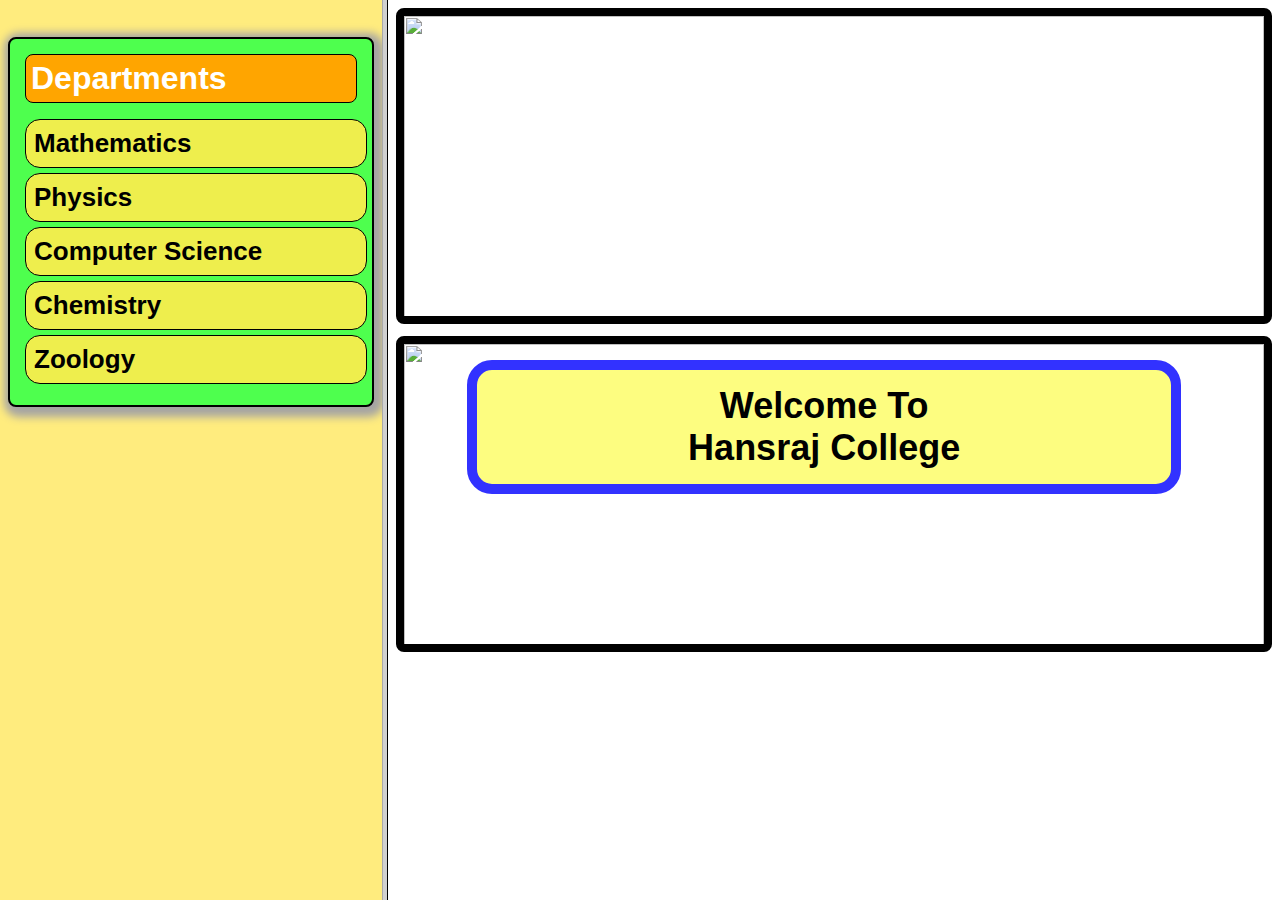
<file: index.html>
<!DOCTYPE html>
<html lang="en">
<head>
    <meta charset="UTF-8">
    <meta http-equiv="X-UA-Compatible" content="IE=edge">
    <meta name="viewport" content="width=device-width, initial-scale=1.0">
    <title>Departments</title>
</head>

<frameset cols="30%, 70%">
    <frame src='navbar.html' name='frame1'>
    <frame src='welcome.html' name='frame2'>
</frameset>

</html>
</file>
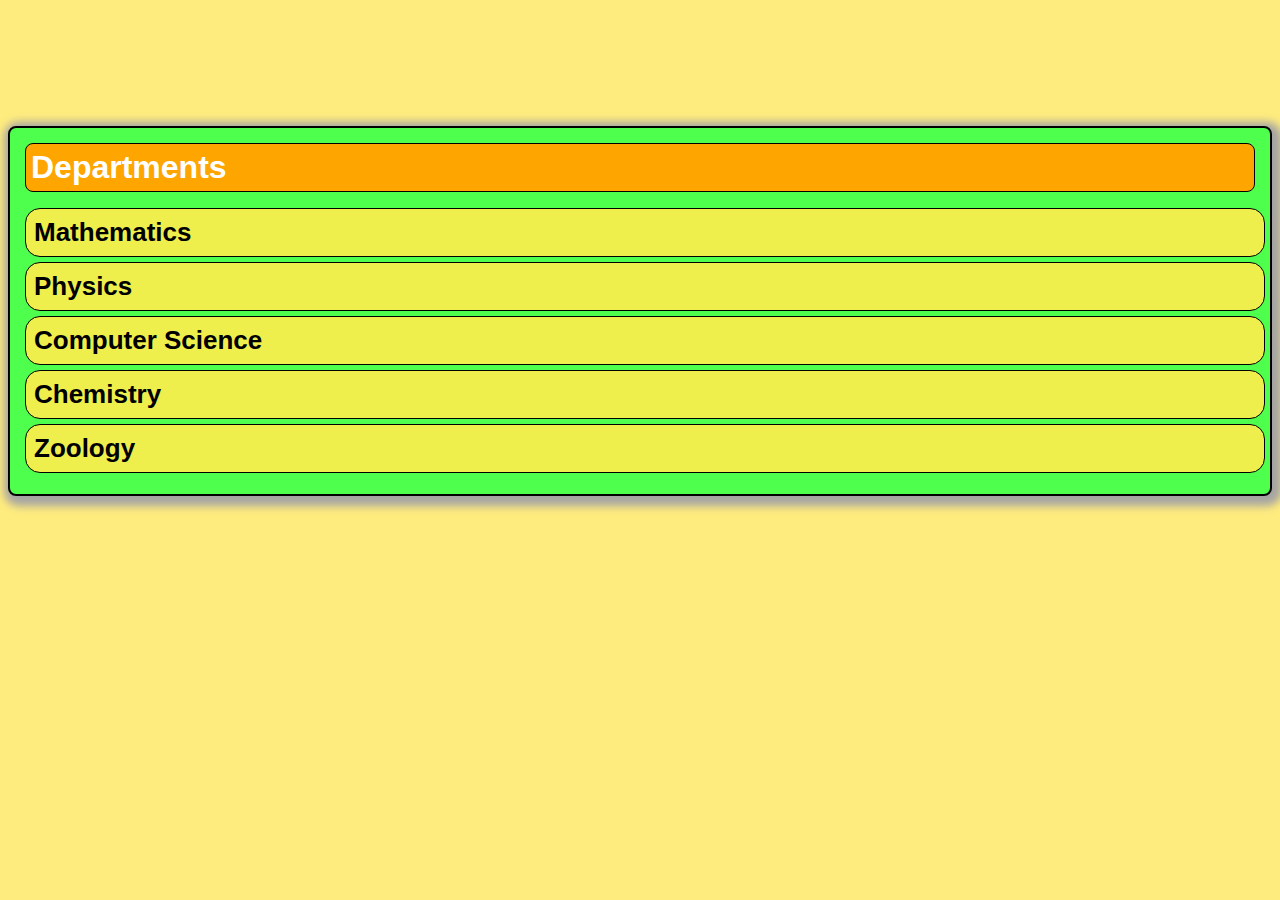
<file: navbar.html>
<!DOCTYPE html>
<html lang="en">
<head>
    <meta charset="UTF-8">
    <meta http-equiv="X-UA-Compatible" content="IE=edge">
    <meta name="viewport" content="width=device-width, initial-scale=1.0">
    <title>NavBar</title>
    <link rel="stylesheet" href="navbar.css">
</head>
<body>

    <div class="subNavbar">
        <h4>Departments</h4>
        <ul>
            <li><a href="maths.html" target="frame2">Mathematics</a></li>
            <li><a href="physics.html" target="frame2">Physics</a></li>
            <li><a href="compSci.html" target="frame2">Computer Science</a></li>
            <li><a href="chemistry.html" target="frame2">Chemistry</a></li>
            <li><a href="zoology.html" target="frame2">Zoology</a></li>
        </ul>
    </div>

</body>
</html>
</file>
<file: navbar.css>
body{
    background-color: rgb(255, 236, 126);
}

.subNavbar{
    margin: 10% auto;
    border: 2px solid black;
    border-radius: 8px;
    padding: 5px;
    box-shadow: rgb(165, 164, 164) 3px 3px 9px 7px;
    background-color: rgb(78, 255, 78);
    height: fit-content;
    position: sticky;
    top: 60px;
}
.subNavbar h4{
    padding: 5px;
    margin: 10px;
    background-color: orange;
    border: 1px solid black;
    border-radius: 8px;
    color: white;
    font-size: 32px;
    font-family: 'Segoe UI', 'Open Sans', 'Helvetica Neue', sans-serif;
}

.subNavbar ul{
    list-style: none;
    padding-left: 10px;
}

.subNavbar ul li a{
    display: block;
    width: 100%;
    text-decoration: none;
    color: black;
    font-family: cursive, sans-serif;
    font-weight: 600;
}

.subNavbar ul li{
    padding: 8px;
    background-color: rgb(238, 238, 77);
    margin: 5px 0px;
    font-size: 26px;
    border: 1px solid black;
    border-radius: 15px;
}

.subNavbar ul li:hover a{
    text-decoration: underline;
}
.subNavbar ul li:hover{
    background-color: rgb(115, 140, 255);
    cursor: pointer;
}
</file>
